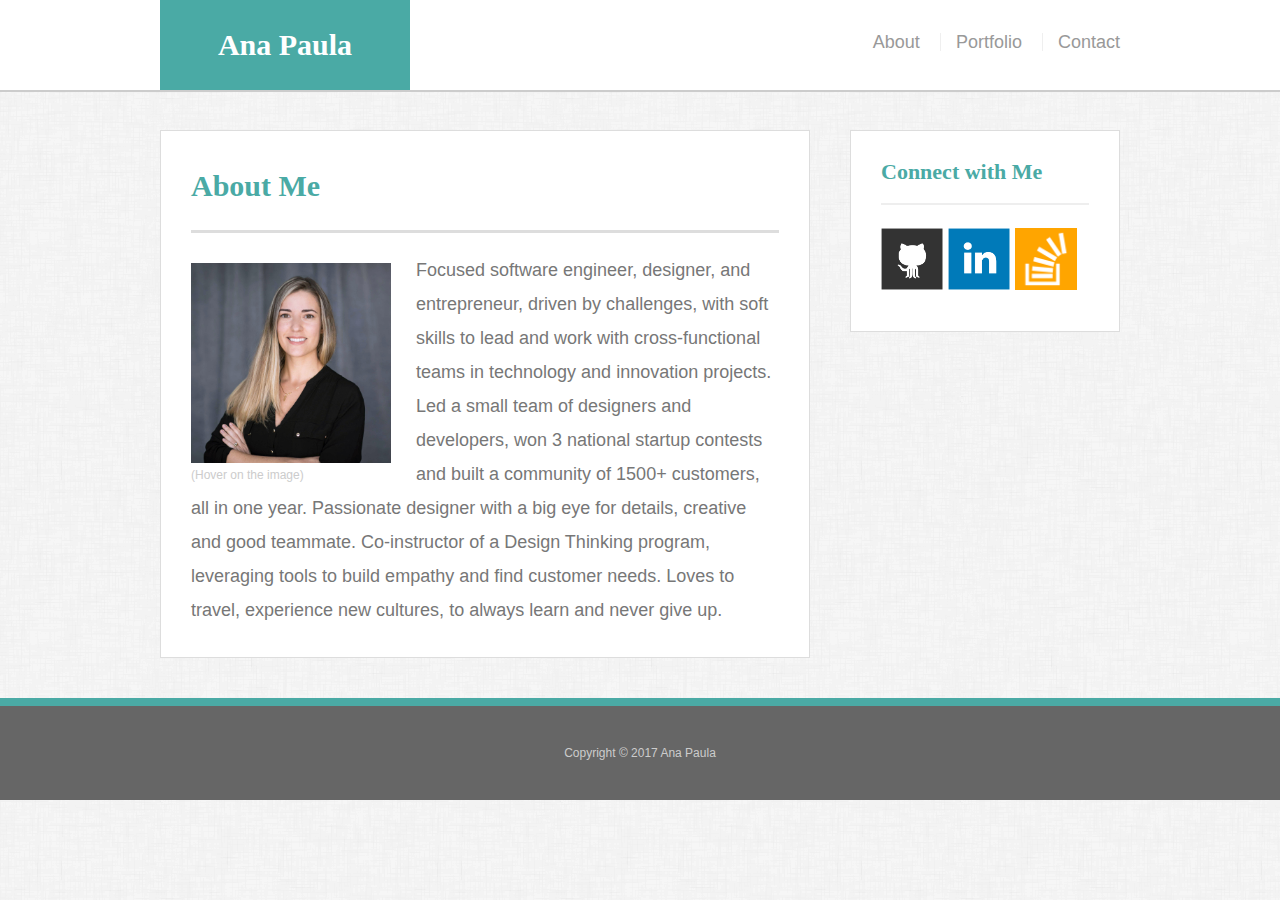
<file: index.html>
<!doctype html>
<html lang="en-us">

<head>
  <meta charset="UTF-8">
  <meta name="viewport" content="width=device-width, initial-scale=1.0 maximum-scale=1.0">
  <title>Ana Paula</title>
  <link rel="stylesheet" type="text/css" href="assets/css/reset.css">
  <link rel="stylesheet" type="text/css" href="assets/css/style.css">
</head>

<body>
  <div class="header">
    <header class="header-container">
      <div class="logo">
        <a href="index.html">Ana Paula</a>
      </div>
      <nav class="navbar">
        <a href="index.html">About</a>
        <a href="portfolio.html">Portfolio</a>
        <a href="contact.html">Contact</a>
      </nav>
    </header>
  </div>

  <div id="main-container" class="container">
    <section class="main-section">
      <h1>About Me</h1>

      <div class="relative">
        <img src="assets/images/me.jpg" class="auth-image relative" alt="Ana Paula">
        <img src="assets/images/me2.jpg" class="auth-image top absolute" alt="Ana Paula">
        <h4>(Hover on the image)</h4>
      </div>

      <p>Focused software engineer, designer, and entrepreneur, driven by challenges, with soft skills to lead and work with
        cross-functional teams in technology and innovation projects. Led a small team of designers and developers, won 3
        national startup contests and built a community of 1500+ customers, all in one year. Passionate designer with a big
        eye for details, creative and good teammate. Co-instructor of a Design Thinking program, leveraging tools to build
        empathy and find customer needs. Loves to travel, experience new cultures, to always learn and never give up.</p>

    </section>

    <section class="sidebar">
      <div id="connect">
        <h2>Connect with Me</h2>

        <a target="_blank" href="http://www.github.com/paulakedouk">
          <img src="assets/images/github-128.png" class="social" alt="GitHub" />
        </a>
        <a target="_blank" href="https://www.linkedin.com/in/anapaulakedouk/">
          <img src="assets/images/linkedin-128.png" class="social" alt="LinkedIn" />
        </a>
        <a target="_blank" href="https://stackexchange.com/users/12372384/paula-kedouk">
          <img src="assets/images/stackoverflow-128.png" class="social" alt="Stack Overflow" />
        </a>
      </div>
    </section>
  </div>

  <footer>
    Copyright &copy; 2017 Ana Paula
  </footer>

</body>

</html>
</file>
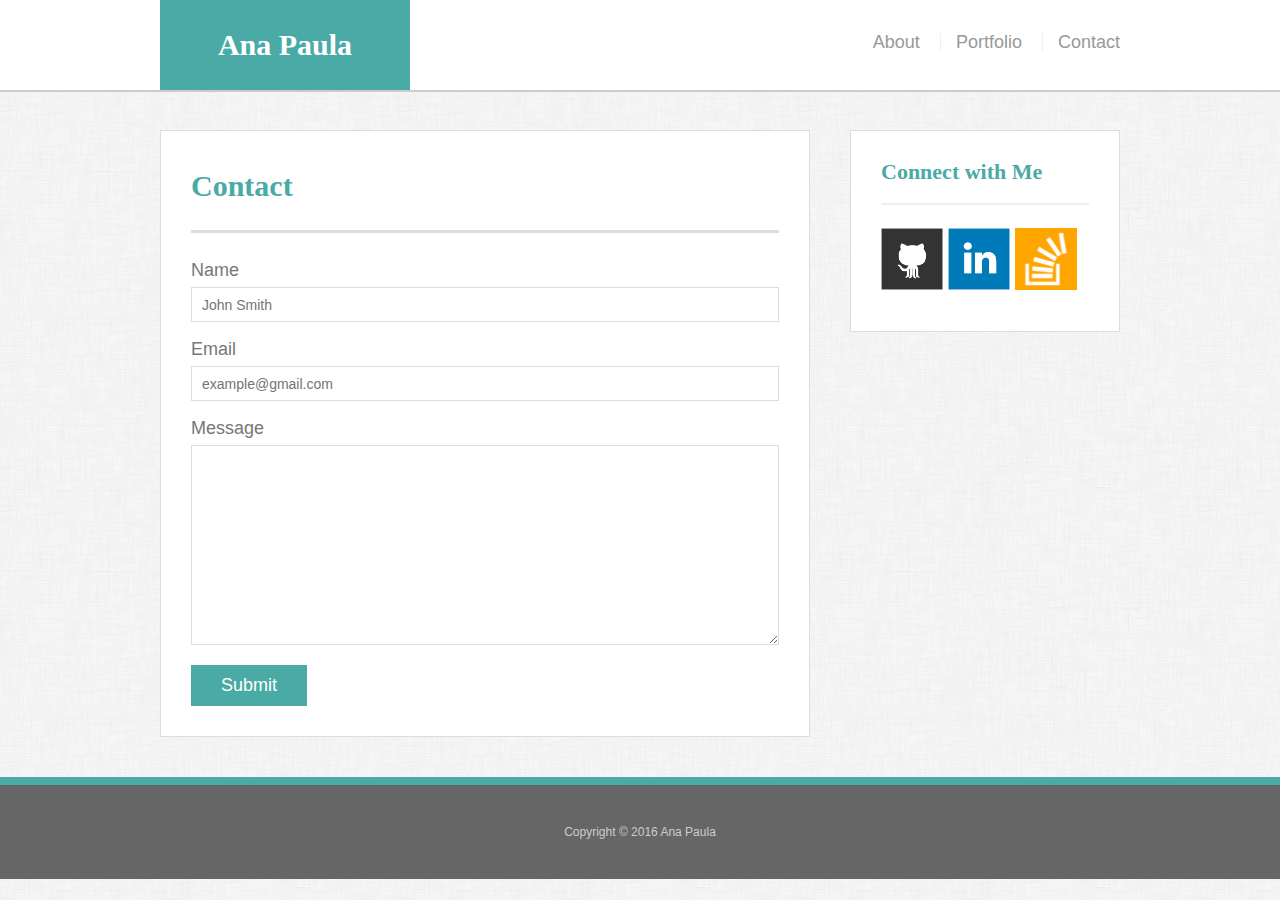
<file: contact.html>
<!doctype html>
<html lang="en-us">

<head>
  <meta charset="UTF-8">
  <meta name="viewport" content="width=device-width, initial-scale=1.0 maximum-scale=1.0">
  <title>Ana Paula</title>
  <link rel="stylesheet" type="text/css" href="assets/css/reset.css">
  <link rel="stylesheet" type="text/css" href="assets/css/style.css">
</head>

<body>
  <div class="header">
    <header class="header-container">
      <div class="logo">
        <a href="index.html">Ana Paula</a>
      </div>
      <nav class="navbar">
        <a href="index.html">About</a>
        <a href="portfolio.html">Portfolio</a>
        <a href="contact.html">Contact</a>
      </nav>
    </header>
  </div>


  <div id="main-container" class="container">
    <section class="main-section">
      <h1>Contact</h1>

      <form id="contact-form">
        <ul>
          <li>
            <label for="name">Name</label>
            <input type="text" id="name" name="name" placeholder="John Smith" required="required">
          </li>
          <li>
            <label for="email">Email</label>
            <input type="email" id="email" name="email" placeholder="example@gmail.com" required="required">
          </li>
          <li>
            <label for="message">Message</label>
            <textarea id="message" name="message" required="required"></textarea>
          </li>
        </ul>
        <input type="submit">
      </form>

    </section>

    <section class="sidebar">
      <div id="connect">
        <h2>Connect with Me</h2>

        <a href="#">
          <img src="assets/images/github-128.png" class="social" alt="GitHub" />
        </a>
        <a href="#">
          <img src="assets/images/linkedin-128.png" class="social" alt="LinkedIn" />
        </a>
        <a href="#">
          <img src="assets/images/stackoverflow-128.png" class="social" alt="Stack Overflow" />
        </a>
      </div>
    </section>
  </div>

  <footer>
    <div class="container">
      Copyright &copy; 2016 Ana Paula
    </div>
  </footer>
</body>

</html>
</file>
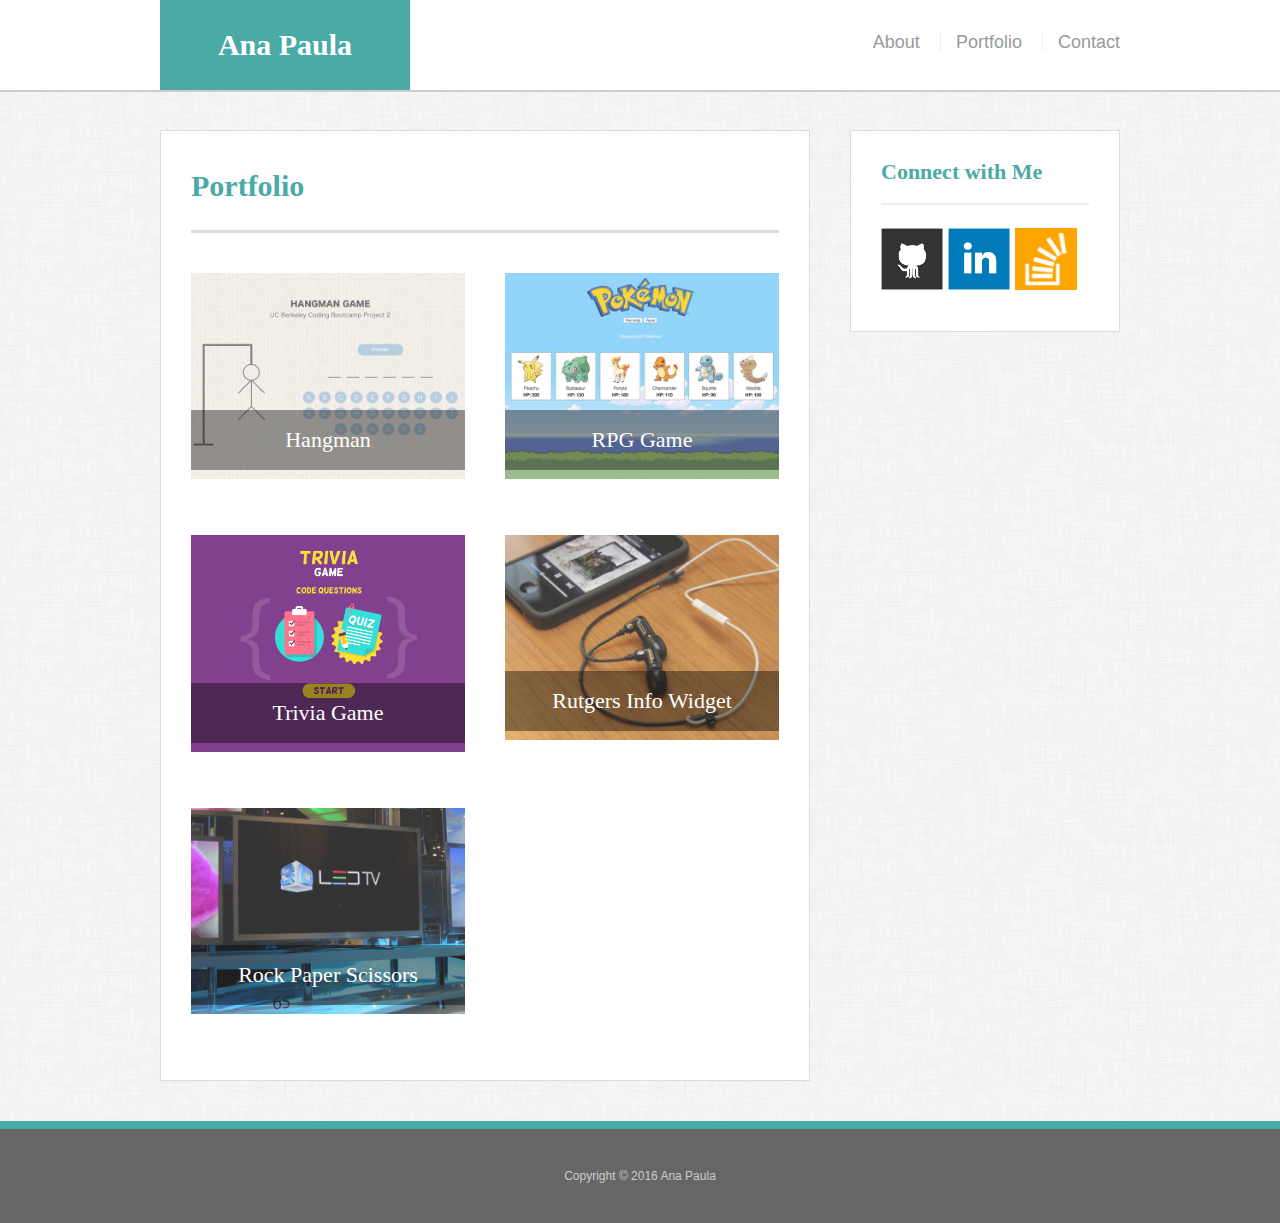
<file: portfolio.html>
<!doctype html>
<html lang="en-us">

<head>
  <meta charset="UTF-8">
  <meta name="viewport" content="width=device-width, initial-scale=1.0 maximum-scale=1.0">
  <title>Ana Paula</title>
  <link rel="stylesheet" type="text/css" href="assets/css/reset.css">
  <link rel="stylesheet" type="text/css" href="assets/css/style.css">
</head>

<body>
  <div class="header">
    <header class="header-container">
      <div class="logo">
        <a href="index.html">Ana Paula</a>
      </div>
      <nav class="navbar">
        <a href="index.html">About</a>
        <a href="portfolio.html">Portfolio</a>
        <a href="contact.html">Contact</a>
      </nav>
    </header>
  </div>

  <div id="main-container" class="container">
    <section class="main-section">
      <h1>Portfolio</h1>

      <div class="work">
        <a target="_blank" href="https://paulakedouk.github.io/hangman-game/">
          <img src="assets/images/hangman-game.jpg" alt="hangman">
        </a>
        <h3>Hangman</h3>
      </div>

      <div class="work">
        <a target="_blank" href="https://paulakedouk.github.io/pokemon-game/">
          <img src="assets/images/pokemon-game.jpg" alt="RPG Game">
          <h3>RPG Game</h3>
        </a>
      </div>

      <div class="work">
        <a href="https://paulakedouk.github.io/trivia-game/">
          <img src="assets/images/trivia-game.jpg" alt="Trivia Game">

          <h3>Trivia Game</h3>
        </a>
      </div>

      <div class="work">
        <img src="assets/images/technics-q-c-640-480-7.jpg" alt="Rutgers Info Widget">

        <h3>Rutgers Info Widget</h3>
      </div>
      <div class="work">
        <img src="assets/images/technics-q-c-640-480-9.jpg" alt="Rock Paper Scissors">

        <h3>Rock Paper Scissors</h3>
      </div>


    </section>

    <section class="sidebar">
      <div id="connect">
        <h2>Connect with Me</h2>

        <a href="#">
          <img src="assets/images/github-128.png" class="social" alt="GitHub" />
        </a>
        <a href="#">
          <img src="assets/images/linkedin-128.png" class="social" alt="LinkedIn" />
        </a>
        <a href="#">
          <img src="assets/images/stackoverflow-128.png" class="social" alt="Stack Overflow" />
        </a>
      </div>
    </section>
  </div>

  <footer>
    <div class="container">
      Copyright &copy; 2016 Ana Paula
    </div>
  </footer>
</body>

</html>
</file>
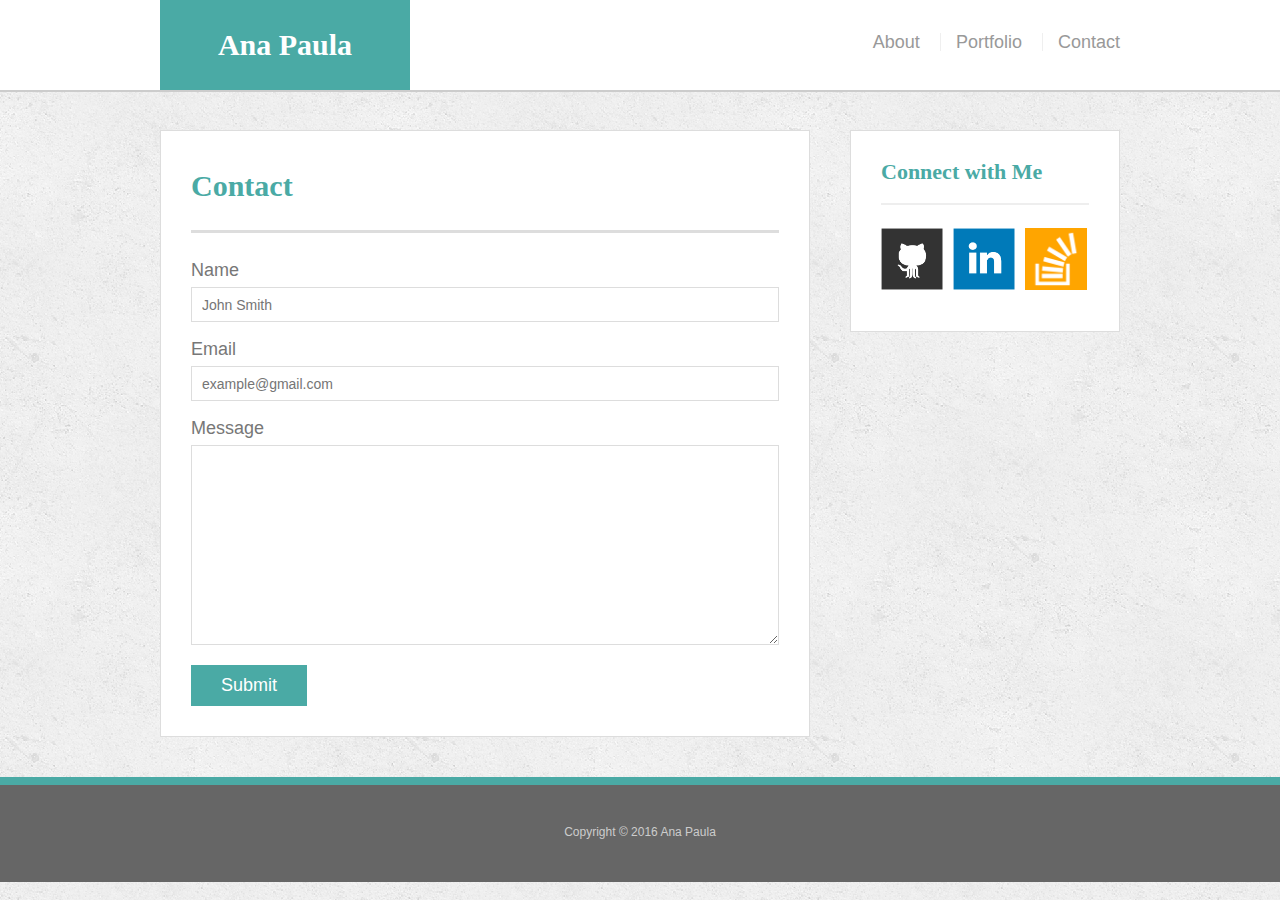
<file: bonus/hover-styles.html>
<!doctype html>
<html lang="en-us">

<head>
  <meta charset="UTF-8">
  <title>Hover Styling</title>
  <link rel="stylesheet" type="text/css" href="assets/css/reset.css">
  <link rel="stylesheet" type="text/css" href="assets/css/style.css">
</head>

<body>

  <header id="masthead">
    <div class="container">
      <a href="#" id="logo">Ana Paula</a>
      <nav>
        <a href="#">About</a>
        <a href="#">Portfolio</a>
        <a href="#">Contact</a>
      </nav>
    </div>
  </header>

  <div id="main-container" class="container">
    <section class="main-section">
      <h1>Contact</h1>

      <form id="contact-form">
        <ul>
          <li>
            <label for="name">Name</label>
            <input type="text" id="name" name="name" placeholder="John Smith" required="required">
          </li>
          <li>
            <label for="email">Email</label>
            <input type="email" id="email" name="email" placeholder="example@gmail.com" required="required">
          </li>
          <li>
            <label for="message">Message</label>
            <textarea id="message" name="message" required="required"></textarea>
          </li>
        </ul>
        <input type="submit">
      </form>

    </section>

    <section class="sidebar">
      <div id="connect">
        <h2>Connect with Me</h2>

        <img src="assets/images/github-128.png" class="social" alt="Github">
        <img src="assets/images/linkedin-128.png" class="social" alt="LinkedIn">
        <img src="assets/images/stackoverflow-128.png" class="social" alt="Stack Overflow">
      </div>
    </section>
  </div>

  <footer>
    <div class="container">
      Copyright &copy; 2016 Ana Paula
    </div>
  </footer>
</body>

</html>
</file>
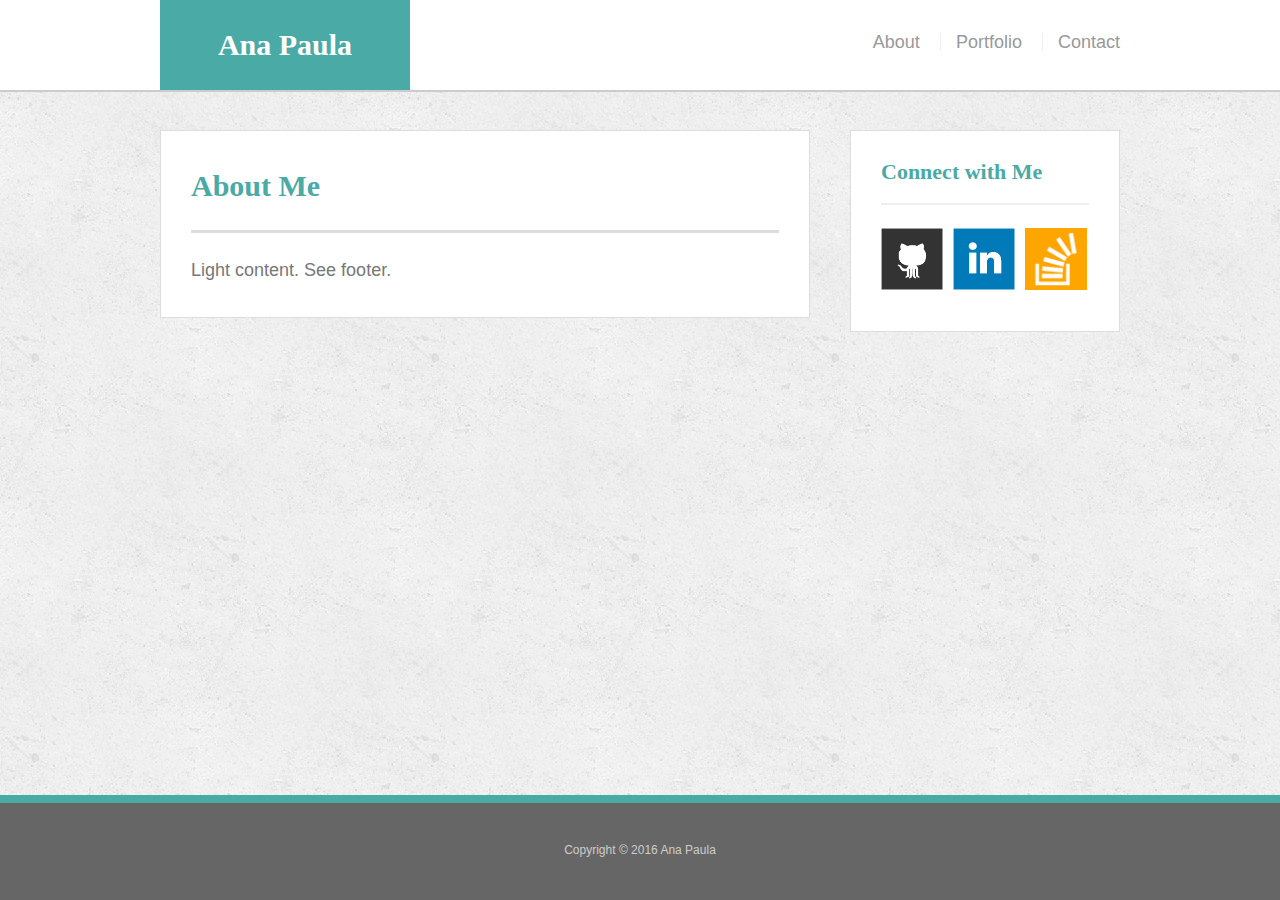
<file: bonus/sticky-footer.html>
<!doctype html>
<html lang="en-us">

<head>
  <meta charset="UTF-8">
  <title>Sticky Footer</title>
  <link rel="stylesheet" type="text/css" href="assets/css/reset.css">
  <link rel="stylesheet" type="text/css" href="assets/css/style.css">
</head>

<body>

  <header id="masthead">
    <div class="container">
      <a href="#" id="logo">Ana Paula</a>
      <nav>
        <a href="#">About</a>
        <a href="#">Portfolio</a>
        <a href="#">Contact</a>
      </nav>
    </div>
  </header>

  <div class="wrapper">
    <div id="main-container" class="container">
      <section class="main-section">
        <h1>About Me</h1>

        <p>Light content. See footer.</p>

      </section>

      <section class="sidebar">
        <div id="connect">
          <h2>Connect with Me</h2>

          <img src="assets/images/github-128.png" class="social" alt="Github">
          <img src="assets/images/linkedin-128.png" class="social" alt="LinkedIn">
          <img src="assets/images/stackoverflow-128.png" class="social" alt="Stack Overflow">
        </div>
      </section>

      <div class="push"></div>
    </div>
  </div>

  <footer>
    <div class="container">
      Copyright &copy; 2016 Ana Paula
    </div>
  </footer>
</body>

</html>
</file>
<file: assets/css/style.css>
body {
  font-family: Arial, 'Helvetica Neue', Helvetica, sans-serif;
  font-size: 18px;
  line-height: 34px;
  color: #777;
  background: url('../images/concrete_seamless.png');
}

* {
  box-sizing: border-box;
}

/* general */

.container {
  width: 100%;
  max-width: 960px;
  margin: 0 auto;
  clear: both;
}

h1,
h2,
h3,
p {
  margin-bottom: 20px;
}

p:last-child {
  margin-bottom: 0;
}

h1,
h2,
h3 {
  font-family: Georgia, Times, 'Times New Roman', serif;
  font-weight: 700;
  color: #4aaaa5;
}

h1 {
  padding-bottom: 20px;
  font-size: 30px;
  line-height: 49px;
  border-bottom: 3px solid #ddd;
}

h2,
h3 {
  font-size: 22px;
}

/* header */

.header {
  position: fixed;
  z-index: 99;
  width: 100%;
  margin: 0 0 30px;
  overflow: auto;
  color: #fff;
  background: #fff;
  border-bottom: 2px solid #ccc;
}

.header-container {
  max-width: 960px;
  margin: 0 auto;
}

.logo a {
  float: left;
  width: 250px;
  height: 90px;
  font-family: Georgia, Times, 'Times New Roman', serif;
  font-size: 30px;
  font-weight: 700;
  line-height: 90px;
  color: #fff;
  text-align: center;
  text-decoration: none;
  background: #4aaaa5;
}

.navbar {
  float: right;
  margin-top: 25px;
}

.navbar a {
  display: inline-block;
  padding-left: 15px;
  margin-left: 15px;
  line-height: 18px;
  color: #999;
  text-decoration: none;
  border-left: 1px solid #efefef;
}

.navbar a:first-child {
  border-left: 0 none;
}

/* footer */

footer {
  padding: 30px 0;
  clear: both;
  font-size: 12px;
  color: #fff;
  color: #ccc;
  text-align: center;
  background: #666;
  border-top: 8px solid #4aaaa5;
}

/* sidebar */

.sidebar {
  float: right;
  width: 100%;
  max-width: 270px;
  padding: 30px;
  margin-bottom: 20px;
  background: #fff;
  border: 1px solid #ddd;
}

h3,
.sidebar h2 {
  padding-bottom: 20px;
  margin-bottom: 15px;
  line-height: 22px;
  border-bottom: 2px solid #eee;
}

.social {
  width: 62px;
  height: 62px;
  margin-top: 8px;
  margin-right: 5px;
}

.social:last-child {
  margin-right: 0;
}

/* main */

#main-container {
  padding-top: 130px;
}

.main-section {
  float: left;
  width: 100%;
  max-width: 650px;
  padding: 30px;
  margin: 0 0 40px;
  background: #fff;
  border: 1px solid #ddd;
}

/* portfolio page */

.work {
  position: relative;
  float: left;
  width: 274px;
  margin: 20px 0 25px;
  overflow: auto;
}

.work:nth-child(even) {
  margin-right: 40px;
}

.work img {
  width: 100%;
  border: 0 none;
  opacity: 0.8;
}

.work h3 {
  position: absolute;
  bottom: 20px;
  width: 100%;
  padding: 15px;
  margin-bottom: 0;
  font-weight: 300;
  line-height: 30px;
  color: #fff;
  text-align: center;
  background: rgba(0, 0, 0, 0.4);
  border-bottom: 0;
}

.auth-image {
  float: left;
  background-size: cover;
  background-repeat: no-repeat;
  background-position: 50% 50%;
  margin-top: 10px;
  margin-right: 25px;
  /* animation */
  left: 0;
  -webkit-transition: opacity 1s ease-in-out;
  -moz-transition: opacity 1s ease-in-out;
  -o-transition: opacity 1s ease-in-out;
  transition: opacity 1s ease-in-out;
}

.auth-image.top:hover {
  opacity: 0;
}

.relative {
  position: relative;
}

.absolute {
  position: absolute;
}

.relative h4 {
  position: absolute;
  top: 205px;
  font-size: 12px;
  color: #ccc;
}

/* contact page */

#contact-form ul {
  margin-bottom: 20px;
}

#connect a {
  text-decoration: none;
}

#contact-form li {
  margin-bottom: 10px;
}

label,
input[type='text'],
input[type='email'],
textarea {
  display: block;
  width: 100%;
}

input[type='text'],
input[type='email'],
textarea {
  height: 35px;
  padding: 0 10px;
  font-size: 14px;
  border: 1px solid #ddd;
}

textarea {
  height: 200px;
}

input[type='submit'] {
  padding: 10px 30px;
  font-size: 18px;
  color: #fff;
  cursor: pointer;
  background: #4aaaa5;
  border: 0 none;
}

/* Media Queries */

@media screen and (max-width: 640px) {
  .logo a {
    width: 100%;
  }

  .header {
    position: static;
  }

  .relative h4 {
    position: initial;
  }

  .auth-image {
    width: 100%;
  }

  .navbar {
    float: none;
    text-align: center;
    width: 100%;
    margin: 10px auto;
    display: inline-block;
  }

  .navbar a {
    width: 32%;
    padding: 0;
    margin: 0;
  }

  #main-container {
    padding: 0;
  }

  .main-section,
  .sidebar {
    float: none;
    margin: 0 auto;
    margin-bottom: 30px;
    max-width: 480px;
  }

  .main-section .work {
    float: none;
    margin: 0 auto;
    width: 100%;
  }

  .main-section p {
    font-size: 16px;
    line-height: 30px;
  }
}

@media screen and (min-width: 641px) and (max-width: 768px) {
  .auth-image {
    width: 50%;
    margin-bottom: 20px;
  }

  .relative h4 {
    top: 280px;
  }

  .main-section,
  .sidebar,
  .header-container {
    float: none;
    margin: 0 auto;
    margin-bottom: 30px;
    max-width: 610px;
  }

  .main-section .work {
    float: none;
    display: inline-block;
    width: 251px;
  }
}

@media screen and (min-width: 769px) and (max-width: 980px) {
  .auth-image {
    width: 100%;
  }

  .relative h4 {
    position: initial;
  }

  .header-container,
  .container {
    float: none;
    margin: 0 auto;
    max-width: 768px;
  }

  .main-section .work {
    float: none;
    display: inline-block;
    width: 100%;
  }

  .main-section {
    max-width: 460px;
  }
}

@media screen and (min-width: 981px) {
  .auth-image {
    height: 200px;
  }
}
</file>
<file: bonus/assets/css/style.css>
body {
  font-family: Arial, "Helvetica Neue", Helvetica, sans-serif;
  font-size: 18px;
  line-height: 34px;
  color: #777;
  background: url("../images/concrete_seamless.png");
}

* {
  box-sizing: border-box;
  margin: 0;
}

/* sticky footer styling */

/* https://css-tricks.com/snippets/css/sticky-footer/ */

html,
body {
  height: 100%;
}

.wrapper {
  height: auto !important;
  height: 100%;
  min-height: 100%;
  margin: 0 auto -105px;
}

footer,
.push {
  height: 105px;
}

/* end sticky footer styling */

/* start hover styling */

#logo:hover,
input[type=submit]:hover {
  background: #5e7f7e;
}

nav a:hover {
  color: #5e7f7e;
}

.social:hover {
  cursor: pointer;
  opacity: 0.8;
}

/* end hover styling */

/* general styling */

.container {
  width: 100%;
  max-width: 960px;
  margin: 0 auto;
  clear: both;
}

h1,
h2,
h3,
p {
  margin-bottom: 20px;
}

p:last-child {
  margin-bottom: 0;
}

h1,
h2,
h3 {
  font-family: Georgia, Times, "Times New Roman", serif;
  font-weight: 700;
  color: #4aaaa5;
}

h1 {
  padding-bottom: 20px;
  font-size: 30px;
  line-height: 49px;
  border-bottom: 3px solid #ddd;
}

h2,
h3 {
  font-size: 22px;
}

/* header */

#masthead {
  position: fixed;
  z-index: 99;
  width: 100%;
  margin: 0 0 30px;
  overflow: auto;
  color: #fff;
  background: #fff;
  border-bottom: 2px solid #ccc;
}

#logo {
  float: left;
  width: 250px;
  height: 90px;
  font-family: Georgia, Times, "Times New Roman", serif;
  font-size: 30px;
  font-weight: 700;
  line-height: 90px;
  color: #fff;
  text-align: center;
  text-decoration: none;
  background: #4aaaa5;
}

nav {
  float: right;
  margin-top: 25px;
}

nav a {
  display: inline-block;
  padding-left: 15px;
  margin-left: 15px;
  line-height: 18px;
  color: #999;
  text-decoration: none;
  border-left: 1px solid #efefef;
}

nav a:first-child {
  border-left: 0 none;
}

/* footer */

footer {
  padding: 30px 0;
  clear: both;
  font-size: 12px;
  color: #fff;
  color: #ccc;
  text-align: center;
  background: #666;
  border-top: 8px solid #4aaaa5;
}

/* sidebar */

.sidebar {
  float: right;
  width: 100%;
  max-width: 270px;
  padding: 30px;
  margin-bottom: 20px;
  background: #fff;
  border: 1px solid #ddd;
}

h3,
.sidebar h2 {
  padding-bottom: 20px;
  margin-bottom: 15px;
  line-height: 22px;
  border-bottom: 2px solid #eee;
}

.social {
  width: 62px;
  height: 62px;
  margin-top: 8px;
  margin-right: 5px;
}

.social:last-child {
  margin-right: 0;
}

/* main */

#main-container {
  padding-top: 130px;
}

.main-section {
  float: left;
  width: 100%;
  max-width: 650px;
  padding: 30px;
  margin: 0 0 40px;
  background: #fff;
  border: 1px solid #ddd;
}

/* contact page */

#contact-form ul {
  margin-bottom: 20px;
}

#contact-form li {
  margin-bottom: 10px;
}

label,
input[type=text],
input[type=email],
textarea {
  display: block;
  width: 100%;
}

input[type=text],
input[type=email],
textarea {
  height: 35px;
  padding: 0 10px;
  font-size: 14px;
  border: 1px solid #ddd;
}

textarea {
  height: 200px;
}

input[type=submit] {
  padding: 10px 30px;
  font-size: 18px;
  color: #fff;
  cursor: pointer;
  background: #4aaaa5;
  border: 0 none;
}
</file>
